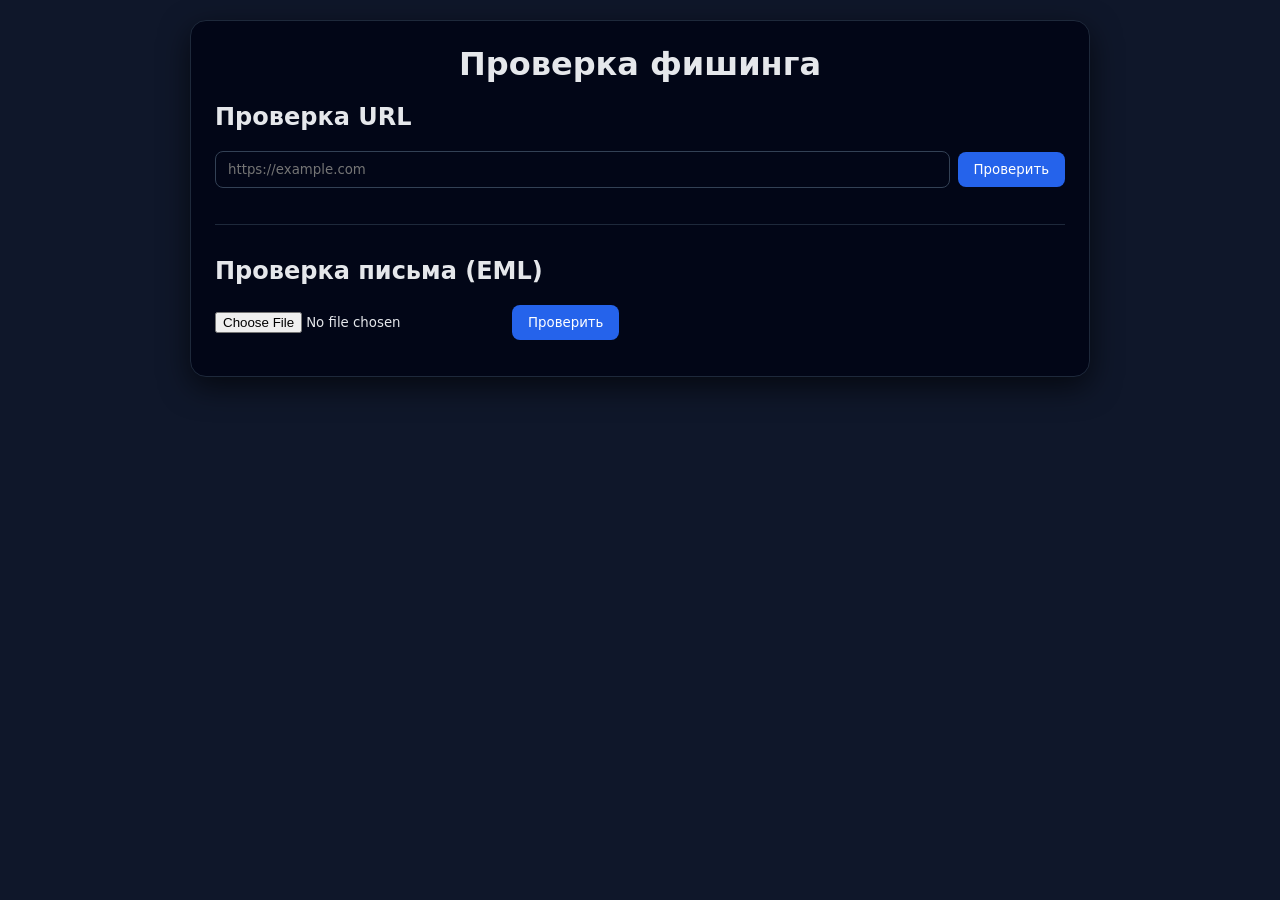
<file: templates/index.html>
<!DOCTYPE html>
<html lang="ru">
<head>
  <meta charset="UTF-8">
  <title>Проверка URL и EML</title>
  <style>
    * {
      box-sizing: border-box;
      font-family: system-ui, -apple-system, BlinkMacSystemFont, "Segoe UI", sans-serif;
    }

    body {
      margin: 0;
      padding: 20px;
      background: #0f172a;
      color: #e5e7eb;
    }

    h1, h2 {
      margin-top: 0;
    }

    h1 {
      text-align: center;
      margin-bottom: 20px;
    }

    .container {
      max-width: 900px;
      margin: 0 auto;
      background: #020617;
      padding: 24px;
      border-radius: 16px;
      box-shadow: 0 10px 30px rgba(0,0,0,.6);
      border: 1px solid #1e293b;
    }

    .section {
      margin-bottom: 32px;
      padding-bottom: 24px;
      border-bottom: 1px solid #1e293b;
    }

    .section:last-of-type {
      border-bottom: none;
      margin-bottom: 0;
      padding-bottom: 0;
    }

    form {
      display: flex;
      flex-wrap: wrap;
      gap: 8px;
      margin-bottom: 12px;
      align-items: center;
    }

    input[type="text"] {
      flex: 1;
      padding: 10px 12px;
      border-radius: 8px;
      border: 1px solid #334155;
      background: #020617;
      color: #e5e7eb;
    }

    input[type="file"] {
      color: #e5e7eb;
    }

    button {
      padding: 10px 16px;
      border-radius: 8px;
      border: none;
      background: #2563eb;
      color: white;
      cursor: pointer;
      font-weight: 500;
      transition: background 0.2s ease, transform 0.1s ease;
    }

    button:hover {
      background: #1d4ed8;
      transform: translateY(-1px);
    }

    button:disabled {
      background: #475569;
      cursor: default;
      transform: none;
    }

    .result-card {
      padding: 12px 14px;
      border-radius: 10px;
      background: #020617;
      border: 1px solid #1e293b;
      font-size: 14px;
      white-space: pre-wrap;
      word-break: break-word;
    }

    .status-badge {
      display: inline-block;
      padding: 4px 10px;
      border-radius: 999px;
      font-size: 12px;
      font-weight: 600;
      text-transform: uppercase;
      letter-spacing: .04em;
      margin-right: 8px;
    }

    .status-clean {
      background: rgba(22, 163, 74, 0.15);
      color: #4ade80;
      border: 1px solid rgba(34, 197, 94, 0.6);
    }

    .status-suspicious {
      background: rgba(234, 179, 8, 0.15);
      color: #facc15;
      border: 1px solid rgba(234, 179, 8, 0.6);
    }

    .status-malicious {
      background: rgba(239, 68, 68, 0.15);
      color: #f87171;
      border: 1px solid rgba(239, 68, 68, 0.6);
    }

    .result-header {
      display: flex;
      align-items: baseline;
      gap: 8px;
      margin-bottom: 4px;
    }

    .result-header span {
      font-size: 13px;
      color: #9ca3af;
    }

    .json-toggle {
      margin-top: 8px;
      font-size: 13px;
      color: #60a5fa;
      cursor: pointer;
      user-select: none;
    }

    .json-block {
      margin-top: 8px;
      padding: 8px;
      border-radius: 8px;
      background: #020617;
      border: 1px solid #111827;
      max-height: 300px;
      overflow: auto;
      font-family: "JetBrains Mono", "Fira Code", Consolas, monospace;
      font-size: 12px;
    }

    .error {
      color: #f97373;
      margin-top: 6px;
      font-size: 13px;
    }

    @media (max-width: 640px) {
      .container {
        padding: 16px;
      }
      form {
        flex-direction: column;
        align-items: stretch;
      }
      button {
        width: 100%;
      }
    }
  </style>
</head>
<body>
<div class="container">
  <h1>Проверка фишинга</h1>

  <div class="section">
    <h2>Проверка URL</h2>
    <form id="url-form">
      <input type="text" name="url" id="url-input" placeholder="https://example.com" size="50">
      <button type="submit" id="url-btn">Проверить</button>
    </form>
    <div id="url-error" class="error"></div>
    <div id="url-result" class="result-card" style="display: none;"></div>
  </div>

  <div class="section">
    <h2>Проверка письма (EML)</h2>
    <form id="email-form" enctype="multipart/form-data">
      <input type="file" name="file" id="eml-file" accept=".eml">
      <button type="submit" id="email-btn">Проверить</button>
    </form>
    <div id="email-error" class="error"></div>
    <div id="email-result" class="result-card" style="display: none;"></div>
  </div>
</div>

<script>
  function statusToLabel(status) {
    switch (status) {
      case "clean":
        return "Безопасно";
      case "suspicious":
        return "Подозрительно";
      case "malicious":
        return "Опасно";
      default:
        return status;
    }
  }

  function statusToClass(status) {
    switch (status) {
      case "clean":
        return "status-clean";
      case "suspicious":
        return "status-suspicious";
      case "malicious":
        return "status-malicious";
      default:
        return "";
    }
  }

  function renderResult(container, data, title) {
    container.style.display = "block";
    container.innerHTML = "";

    const header = document.createElement("div");
    header.className = "result-header";

    const badge = document.createElement("span");
    badge.className = "status-badge " + statusToClass(data.status);
    badge.textContent = statusToLabel(data.status);

    const score = document.createElement("span");
    score.textContent = `Риск: ${data.risk_score}`;

    header.appendChild(badge);
    header.appendChild(score);
    container.appendChild(header);

    if (data.url) {
      const urlLine = document.createElement("div");
      urlLine.style.fontSize = "13px";
      urlLine.textContent = `URL: ${data.url}`;
      container.appendChild(urlLine);
    }

    if (data.headers && data.headers.subject) {
      const subjLine = document.createElement("div");
      subjLine.style.fontSize = "13px";
      subjLine.textContent = `Тема письма: ${data.headers.subject}`;
      container.appendChild(subjLine);
    }

    const toggle = document.createElement("div");
    toggle.className = "json-toggle";
    toggle.textContent = "Показать подробный JSON-результат";

    const jsonBlock = document.createElement("pre");
    jsonBlock.className = "json-block";
    jsonBlock.style.display = "none";
    jsonBlock.textContent = JSON.stringify(data, null, 2);

    toggle.addEventListener("click", () => {
      const visible = jsonBlock.style.display === "block";
      jsonBlock.style.display = visible ? "none" : "block";
      toggle.textContent = visible
        ? "Показать подробный JSON-результат"
        : "Скрыть подробный JSON-результат";
    });

    container.appendChild(toggle);
    container.appendChild(jsonBlock);
  }

  async function handleUrlSubmit(e) {
    e.preventDefault();
    const urlInput = document.getElementById("url-input");
    const urlBtn = document.getElementById("url-btn");
    const result = document.getElementById("url-result");
    const error = document.getElementById("url-error");

    error.textContent = "";
    result.style.display = "none";

    if (!urlInput.value.trim()) {
      error.textContent = "Введите URL для проверки.";
      return;
    }

    urlBtn.disabled = true;
    urlBtn.textContent = "Проверка...";

    try {
      const formData = new FormData();
      formData.append("url", urlInput.value.trim());

      const resp = await fetch("/analyze/url", {
        method: "POST",
        body: formData
      });

      if (!resp.ok) {
        throw new Error(`Ошибка сервера: ${resp.status}`);
      }

      const data = await resp.json();
      renderResult(result, data, "URL");
    } catch (err) {
      error.textContent = "Ошибка при отправке запроса: " + err.message;
    } finally {
      urlBtn.disabled = false;
      urlBtn.textContent = "Проверить";
    }
  }

  async function handleEmailSubmit(e) {
    e.preventDefault();
    const fileInput = document.getElementById("eml-file");
    const emailBtn = document.getElementById("email-btn");
    const result = document.getElementById("email-result");
    const error = document.getElementById("email-error");

    error.textContent = "";
    result.style.display = "none";

    if (!fileInput.files.length) {
      error.textContent = "Выберите .eml файл для проверки.";
      return;
    }

    emailBtn.disabled = true;
    emailBtn.textContent = "Проверка...";

    try {
      const formData = new FormData();
      formData.append("file", fileInput.files[0]);

      const resp = await fetch("/analyze/email", {
        method: "POST",
        body: formData
      });

      if (!resp.ok) {
        throw new Error(`Ошибка сервера: ${resp.status}`);
      }

      const data = await resp.json();
      renderResult(result, data, "EML");
    } catch (err) {
      error.textContent = "Ошибка при отправке запроса: " + err.message;
    } finally {
      emailBtn.disabled = false;
      emailBtn.textContent = "Проверить";
    }
  }

  document.getElementById("url-form").addEventListener("submit", handleUrlSubmit);
  document.getElementById("email-form").addEventListener("submit", handleEmailSubmit);
</script>
</body>
</html>
</file>
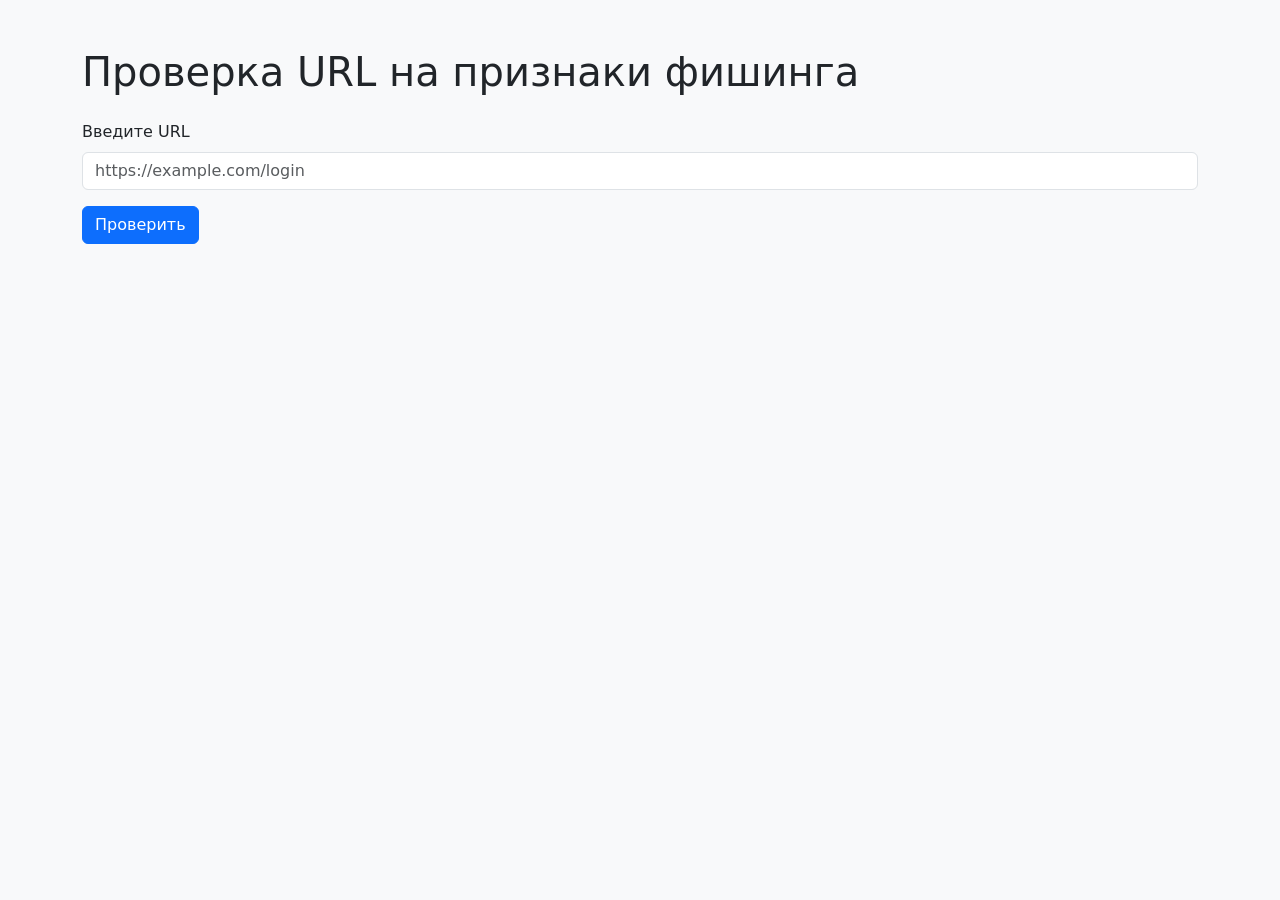
<file: app/templates/index.html>
<!-- app/templates/index.html -->
<!doctype html>
<html lang="ru">
<head>
  <meta charset="utf-8" />
  <meta name="viewport" content="width=device-width,initial-scale=1" />
  <title>Проверка URL — Система предостережения фишинга</title>
  <link href="https://cdn.jsdelivr.net/npm/bootstrap@5.3.2/dist/css/bootstrap.min.css" rel="stylesheet">
</head>
<body class="bg-light">
  <div class="container py-5">
    <h1 class="mb-4">Проверка URL на признаки фишинга</h1>

    <form id="urlForm" class="mb-4">
      <div class="mb-3">
        <label for="urlInput" class="form-label">Введите URL</label>
        <input type="url" class="form-control" id="urlInput" placeholder="https://example.com/login" required>
      </div>
      <button type="submit" class="btn btn-primary">Проверить</button>
    </form>

    <div id="resultArea" class="mt-4"></div>
  </div>

  <script>
    const form = document.getElementById('urlForm');
    const resultArea = document.getElementById('resultArea');

    form.addEventListener('submit', async (e) => {
      e.preventDefault();
      resultArea.innerHTML = '<div class="spinner-border" role="status"><span class="visually-hidden">Загрузка...</span></div> Анализ...';
      const url = document.getElementById('urlInput').value;
      try {
        const resp = await fetch('/analyze/url', {
          method: 'POST',
          headers: { 'Content-Type': 'application/json' },
          body: JSON.stringify({ url })
        });
        if (!resp.ok) {
          const err = await resp.json();
          resultArea.innerHTML = `<div class="alert alert-danger">Ошибка: ${err.detail || resp.statusText}</div>`;
          return;
        }
        const data = await resp.json();
    
        const score = Math.round((data.suspicion_score || 0) * 100);
        const verdictClass = data.is_phishing_suspected ? 'danger' : 'success';
        resultArea.innerHTML = `
          <div class="card">
            <div class="card-body">
              <h5 class="card-title">Результат анализа: <span class="badge bg-${verdictClass}">${data.is_phishing_suspected ? 'Подозрительно' : 'Нормально'}</span></h5>
              <p><strong>URL:</strong> <a href="${data.url}" target="_blank" rel="noopener noreferrer">${data.url}</a></p>
              <p><strong>Хост:</strong> ${data.hostname}</p>
              <p><strong>Оценка подозрительности:</strong> ${score}%</p>
              <pre style="white-space:pre-wrap; background:#f8f9fa; padding:10px; border-radius:6px;">${JSON.stringify(data.details, null, 2)}</pre>
            </div>
          </div>
        `;
      } catch (err) {
        resultArea.innerHTML = `<div class="alert alert-danger">Ошибка сети: ${err.message}</div>`;
      }
    });
  </script>
</body>
</html>
</file>
